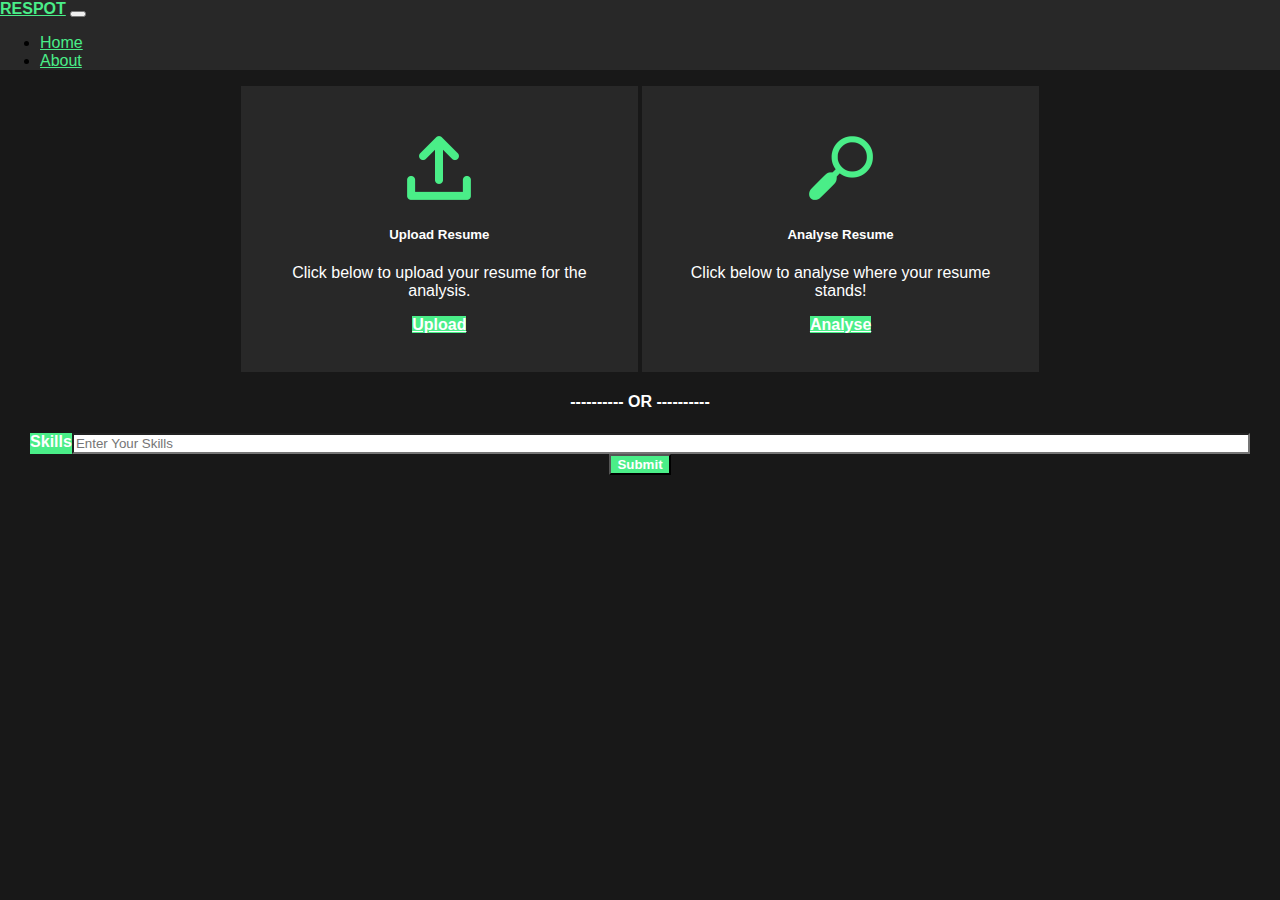
<file: templates/index.html>
<!DOCTYPE html>
<html lang="en">
  <head>
    <meta charset="UTF-8" />
    <meta http-equiv="X-UA-Compatible" content="IE=edge" />
    <meta name="viewport" content="width=device-width, initial-scale=1.0" />
    <title>RESPOT | Home</title>
    <link
      href="https://cdn.jsdelivr.net/npm/bootstrap@5.3.0-alpha3/dist/css/bootstrap.min.css"
      rel="stylesheet"
      integrity="sha384-KK94CHFLLe+nY2dmCWGMq91rCGa5gtU4mk92HdvYe+M/SXH301p5ILy+dN9+nJOZ"
      crossorigin="anonymous"
    />
    <link rel="stylesheet" href="../static/index.css" />
  </head>
  <body>
    <nav
      class="navbar navbar-expand-lg"
      style="background-color: #282828"
      data-bs-theme="dark"
    >
      <div class="container-fluid">
        <a class="navbar-brand" style="color: #4aee88" href="/"
          ><strong>RESPOT</strong></a
        >
        <button
          class="navbar-toggler"
          type="button"
          data-bs-toggle="collapse"
          data-bs-target="#navbarSupportedContent"
          aria-controls="navbarSupportedContent"
          aria-expanded="false"
          aria-label="Toggle navigation"
        >
          <span class="navbar-toggler-icon"></span>
        </button>
        <div class="collapse navbar-collapse" id="navbarSupportedContent">
          <ul class="navbar-nav me-auto mb-2 mb-lg-0">
            <li class="nav-item">
              <a
                class="nav-link active"
                aria-current="page"
                style="color: #4aee88"
                href="/"
                >Home</a
              >
            </li>
            <li class="nav-item">
              <a
                class="nav-link active"
                aria-current="page"
                style="color: #4aee88"
                href="/about"
                >About</a
              >
            </li>
          </ul>
        </div>
      </div>
    </nav>

    <div class="container" style="margin: auto">
      <div
        class="container my-5"
        style="
          display: inline-block;
          width: 100%;
          margin: auto;
          text-align: center;
        "
      >
        <div
          class="card mx-5 my-3 text-center"
          style="
            width: 20rem;
            background-color: #282828;
            padding: 3%;
            display: inline-block;
          "
        >
          <img
            src="../static/images/upload.png"
            class="card-img-top"
            alt="upload image icon"
            style="height: 64px; width: 64px; margin: auto; margin-top: 12px"
          />
          <div class="card-body" style="color: white">
            <h5 class="card-title">Upload Resume</h5>
            <p class="card-text">
              Click below to upload your resume for the analysis.
            </p>
            <a
              href="/upload"
              class="btn"
              style="background-color: #4aee88; color: white; font-weight: bold"
            >
              <!-- <span class="spinner-border spinner-border-sm" role="status" aria-hidden="true"></span> -->
              Upload</a
            >
          </div>
        </div>
        <div
          class="card mx-5 my-3 text-center"
          style="
            width: 20rem;
            background-color: #282828;
            padding: 3%;
            display: inline-block;
          "
        >
          <img
            src="../static/images/analyse.png"
            class="card-img-top"
            alt="analyse image icon"
            style="height: 64px; width: 64px; margin: auto; margin-top: 12px"
          />
          <div class="card-body" style="color: white">
            <h5 class="card-title">Analyse Resume</h5>
            <p class="card-text">
              Click below to analyse where your resume stands!
            </p>
            <a
              href="/analyse"
              target="_blank"
              class="btn"
              style="background-color: #4aee88; color: white; font-weight: bold"
              >Analyse</a
            >
          </div>
        </div>
      </div>
    </div>

    <h4 style="color: white; text-align: center">---------- OR ----------</h4>

    <form action="/skillsInput" method="POST">
      <div
        class="input-group input-group-default mb-3 container my-4"
        style="display: flex; flex-direction: row; justify-content: center"
      >
        <span
          class="input-group-text"
          style="color: white; background-color: #4aee88; font-weight: bold"
          id="inputGroup-sizing-default"
          >Skills</span
        >
        <input
          type="text"
          name="skills"
          class="form-control"
          aria-label="Sizing example input"
          aria-describedby="inputGroup-sizing-default"
          placeholder="Enter Your Skills"
          style="width: 130vh; background-color: white"
        />
      </div>

      <div class="container my-4" style="text-align: center">
        <input
          type="submit"
          class="btn"
          style="color: white; background-color: #4aee88; font-weight: bold"
          value="Submit"
        />
      </div>
    </form>

    <script
      src="https://cdn.jsdelivr.net/npm/bootstrap@5.3.0-alpha3/dist/js/bootstrap.bundle.min.js"
      integrity="sha384-ENjdO4Dr2bkBIFxQpeoTz1HIcje39Wm4jDKdf19U8gI4ddQ3GYNS7NTKfAdVQSZe"
      crossorigin="anonymous"
    ></script>
  </body>
</html>
</file>
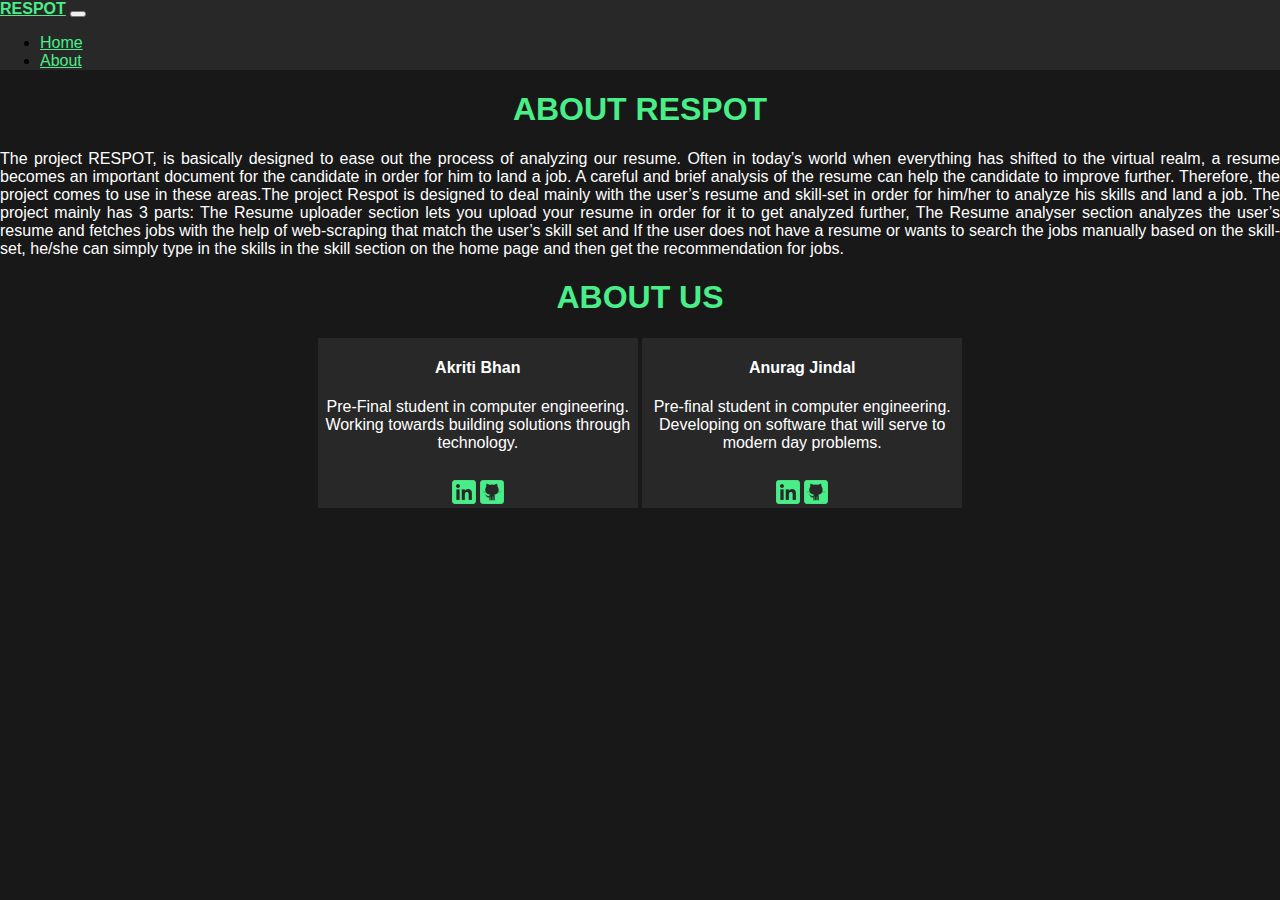
<file: templates/about.html>
<!DOCTYPE html>
<html lang="en">
  <head>
    <meta charset="UTF-8" />
    <meta http-equiv="X-UA-Compatible" content="IE=edge" />
    <meta name="viewport" content="width=device-width, initial-scale=1.0" />
    <title>RESPOT | About</title>
    <link
      href="https://cdn.jsdelivr.net/npm/bootstrap@5.3.0-alpha3/dist/css/bootstrap.min.css"
      rel="stylesheet"
      integrity="sha384-KK94CHFLLe+nY2dmCWGMq91rCGa5gtU4mk92HdvYe+M/SXH301p5ILy+dN9+nJOZ"
      crossorigin="anonymous"
    />
    <link rel="stylesheet" href="../static/index.css" />
  </head>
  <body>
    <nav
      class="navbar navbar-expand-lg"
      style="background-color: #282828"
      data-bs-theme="dark"
    >
      <div class="container-fluid">
        <a class="navbar-brand" style="color: #4aee88" href="/"
          ><strong>RESPOT</strong></a
        >
        <button
          class="navbar-toggler"
          type="button"
          data-bs-toggle="collapse"
          data-bs-target="#navbarSupportedContent"
          aria-controls="navbarSupportedContent"
          aria-expanded="false"
          aria-label="Toggle navigation"
        >
          <span class="navbar-toggler-icon"></span>
        </button>
        <div class="collapse navbar-collapse" id="navbarSupportedContent">
          <ul class="navbar-nav me-auto mb-2 mb-lg-0">
            <li class="nav-item">
              <a
                class="nav-link active"
                aria-current="page"
                style="color: #4aee88"
                href="/"
                >Home</a
              >
            </li>
            <li class="nav-item">
              <a
                class="nav-link active"
                aria-current="page"
                style="color: #4aee88"
                href="/about"
                >About</a
              >
            </li>
          </ul>
        </div>
      </div>
    </nav>

    <div class="container my-5" style="margin: auto">
      <h1 style="color: #4aee88; text-align: center">ABOUT RESPOT</h1>

      <p style="color: white; text-align: justify; margin-top: 20px">
        The project RESPOT, is basically designed to ease out the process of
        analyzing our resume. Often in today’s world when everything has shifted
        to the virtual realm, a resume becomes an important document for the
        candidate in order for him to land a job. A careful and brief analysis
        of the resume can help the candidate to improve further. Therefore, the
        project comes to use in these areas.The project Respot is designed to
        deal mainly with the user’s resume and skill-set in order for him/her to
        analyze his skills and land a job. The project mainly has 3 parts: The
        Resume uploader section lets you upload your resume in order for it to
        get analyzed further, The Resume analyser section analyzes the user’s
        resume and fetches jobs with the help of web-scraping that match the
        user’s skill set and If the user does not have a resume or wants to
        search the jobs manually based on the skill-set, he/she can simply type
        in the skills in the skill section on the home page and then get the
        recommendation for jobs.
      </p>
    </div>

    <div class="container my-5" style="margin: auto">
      <h1 style="color: #4aee88; text-align: center">ABOUT US</h1>

      <div
        class="my-5"
        style="
          display: inline-block;
          width: 100%;
          margin: auto;
          text-align: center;
        "
      >
        <div
          class="card text-center mx-5"
          style="width: 20rem; background-color: #282828; display: inline-block"
        >
          <div class="card-body" style="color: white">
            <h4 class="card-title">Akriti Bhan</h4>
            <p class="card-text">
              Pre-Final student in computer engineering. Working towards
              building solutions through technology.
            </p>
            <a href="https://www.linkedin.com/in/akritibhan/" class="card-link"
              ><img
                src="../static/images/linkedin.png"
                class="card-img-top"
                alt="linkedin icon"
                style="
                  height: 24px;
                  width: 24px;
                  margin: auto;
                  margin-top: 12px;
                "
            /></a>

            <a href="https://github.com/akritibhan" class="card-link"
              ><img
                src="../static/images/github.png"
                class="card-img-top"
                alt="github icon"
                style="
                  height: 24px;
                  width: 24px;
                  margin: auto;
                  margin-top: 12px;
                "
            /></a>
          </div>
        </div>
        <div
          class="card text-center mx-5"
          style="width: 20rem; background-color: #282828; display: inline-block"
        >
          <div class="card-body" style="color: white">
            <h4 class="card-title">Anurag Jindal</h4>
            <p class="card-text">
              Pre-final student in computer engineering. Developing on software
              that will serve to modern day problems.
            </p>
            <a
              href="https://www.linkedin.com/in/anuragjindal121/"
              class="card-link"
              ><img
                src="../static/images/linkedin.png"
                class="card-img-top"
                alt="linkedin icon"
                style="
                  height: 24px;
                  width: 24px;
                  margin: auto;
                  margin-top: 12px;
                "
            /></a>

            <a href="https://github.com/ajindal103" class="card-link"
              ><img
                src="../static/images/github.png"
                class="card-img-top"
                alt="github icon"
                style="
                  height: 24px;
                  width: 24px;
                  margin: auto;
                  margin-top: 12px;
                "
            /></a>
          </div>
        </div>
      </div>
    </div>

    <script
      src="https://cdn.jsdelivr.net/npm/bootstrap@5.3.0-alpha3/dist/js/bootstrap.bundle.min.js"
      integrity="sha384-ENjdO4Dr2bkBIFxQpeoTz1HIcje39Wm4jDKdf19U8gI4ddQ3GYNS7NTKfAdVQSZe"
      crossorigin="anonymous"
    ></script>
  </body>
</html>
</file>
<file: static/index.css>
body {
  background-color: #181818;
  margin: 0;
  padding: 0;
  border: none;
  font-family: -apple-system, BlinkMacSystemFont, "Segoe UI", "Roboto", "Oxygen",
    "Ubuntu", "Cantarell", "Fira Sans", "Droid Sans", "Helvetica Neue",
    sans-serif;
  -webkit-font-smoothing: antialiased;
  -moz-osx-font-smoothing: grayscale;
}
</file>
